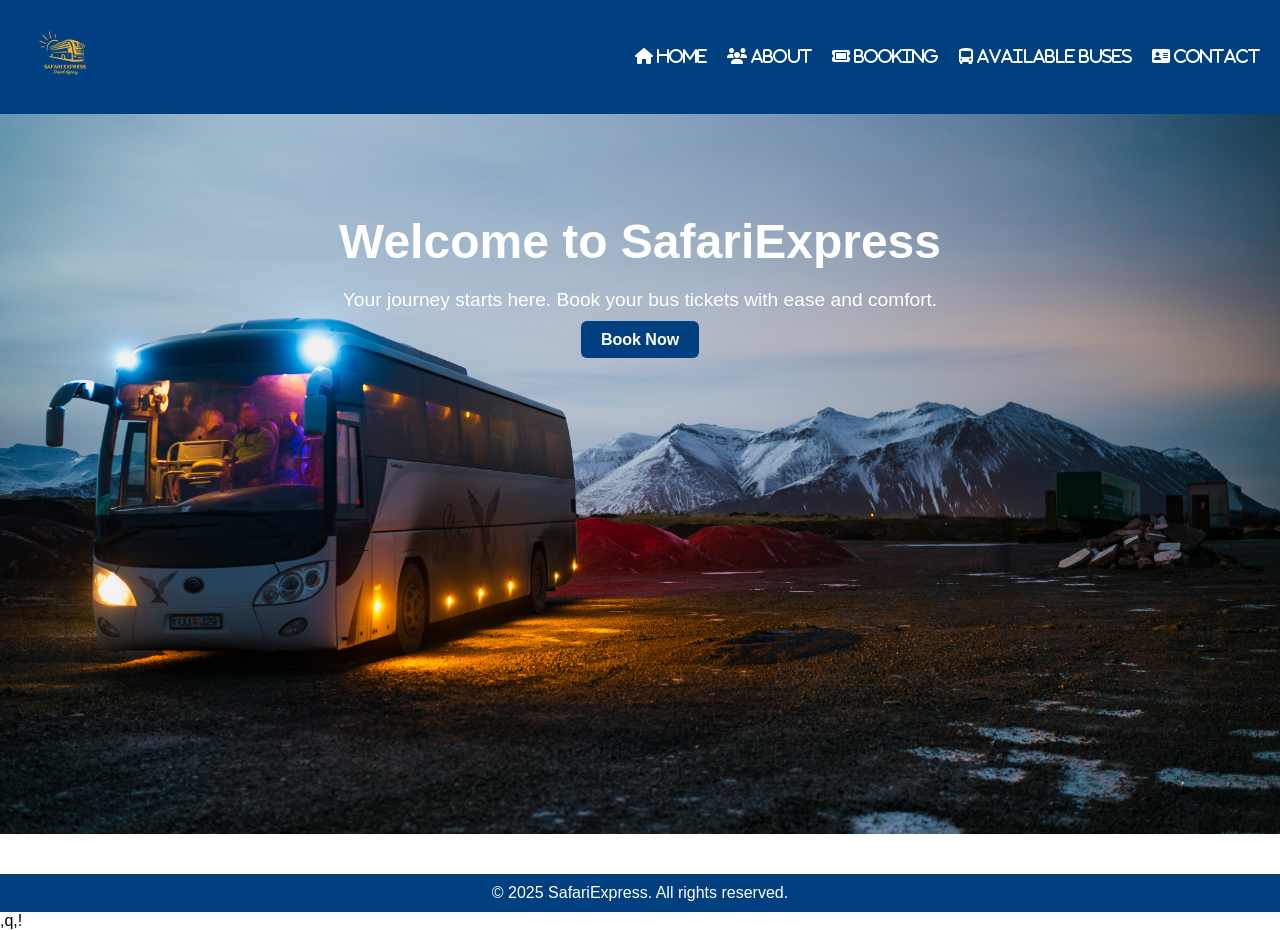
<file: index.html>
<!DOCTYPE html>
<html lang="en">
<head>
  <meta charset="UTF-8">
  <title>SafariExpress | Home</title>
  <link rel="stylesheet" href="style.css">
  <link rel="stylesheet" href="https://cdnjs.cloudflare.com/ajax/libs/font-awesome/6.7.2/css/all.min.css" integrity="sha512-Evv84Mr4kqVGRNSgIGL/F/aIDqQb7xQ2vcrdIwxfjThSH8CSR7PBEakCr51Ck+w+/U6swU2Im1vVX0SVk9ABhg==" crossorigin="anonymous" referrerpolicy="no-referrer" />
</head>
<body>
  <header>
    <nav class="navbar">
      <div class="logo">
        <img src="logo.png" alt="SafariExpress Logo">
      </div>
      <ul class="nav-links">
        <li><a href="index.html"><i class="fa-solid fa-house"> Home</i></a></li>
        <li><a href="about.html"><i class="fa-solid fa-users">  About</i></a></li>
        <li><a href="booking.html"><i class="fa-solid fa-ticket">  Booking</i></a></li>
        <li><a href="trips.html"><i class="fa-solid fa-bus-simple">  Available Buses</i></a></li>
        <li><a href="contact.html"><i class="fa-solid fa-address-card">  Contact</i></a></li>
      </ul>
    </nav>
  </header>

  <main>
    <section class="hero">
      <h1>Welcome to SafariExpress</h1>
      <p>Your journey starts here. Book your bus tickets with ease and comfort.</p>
      <a href="booking.html" class="btn">Book Now</a>
    </section>
  </main>

  <footer>
    <p>&copy; 2025 SafariExpress. All rights reserved.</p>
  </footer>
</body>
,q,!
</file>
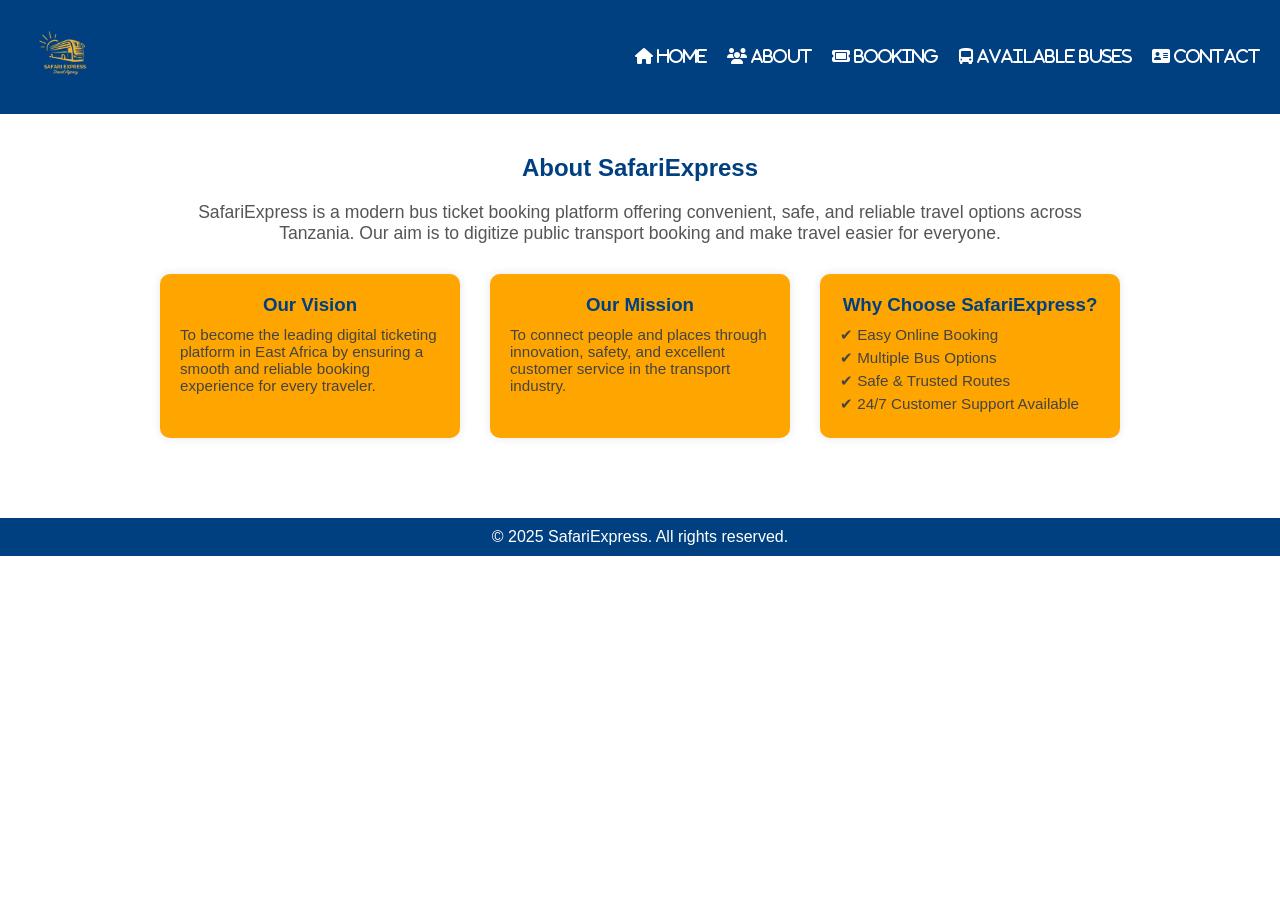
<file: about.html>
<!DOCTYPE html>
<html lang="en">
<head>
  <meta charset="UTF-8">
  <title>SafariExpress | About</title>
  <link rel="stylesheet" href="style.css">
  <link rel="stylesheet" href="https://cdnjs.cloudflare.com/ajax/libs/font-awesome/6.7.2/css/all.min.css" integrity="sha512-Evv84Mr4kqVGRNSgIGL/F/aIDqQb7xQ2vcrdIwxfjThSH8CSR7PBEakCr51Ck+w+/U6swU2Im1vVX0SVk9ABhg==" crossorigin="anonymous" referrerpolicy="no-referrer" />
</head>
<body>
  <header>
    <nav class="navbar">
      <div class="logo">
        <img src="logo.png" alt="SafariExpress Logo">
      </div>
      <ul class="nav-links">
        <li><a href="index.html"><i class="fa-solid fa-house"> Home</i></a></li>
        <li><a href="about.html"><i class="fa-solid fa-users">  About</i></a></li>
        <li><a href="booking.html"><i class="fa-solid fa-ticket">  Booking</i></a></li>
        <li><a href="trips.html"><i class="fa-solid fa-bus-simple">  Available Buses</i></a></li>
        <li><a href="contact.html"><i class="fa-solid fa-address-card">  Contact</i></a></li>
      </ul>
    </nav>
  </header>

  <main>
    <section class="about-section">
      <h1>About SafariExpress</h1>
      <p class="intro">
        SafariExpress is a modern bus ticket booking platform offering convenient, safe, and reliable travel options across Tanzania. Our aim is to digitize public transport booking and make travel easier for everyone.
      </p>

      <div class="about-details">
        <div class="card">
          <h3>Our Vision</h3>
          <p>To become the leading digital ticketing platform in East Africa by ensuring a smooth and reliable booking experience for every traveler.</p>
        </div>

        <div class="card">
          <h3>Our Mission</h3>
          <p>To connect people and places through innovation, safety, and excellent customer service in the transport industry.</p>
        </div>

        <div class="card">
          <h3>Why Choose SafariExpress?</h3>
          <ul>
            <li>✔ Easy Online Booking</li>
            <li>✔ Multiple Bus Options</li>
            <li>✔ Safe & Trusted Routes</li>
            <li>✔ 24/7 Customer Support Available</li>
          </ul>
        </div>
      </div>
    </section>
  </main>

  <footer>
    <p>&copy; 2025 SafariExpress. All rights reserved.</p>
  </footer>
</body>
</html>
</file>
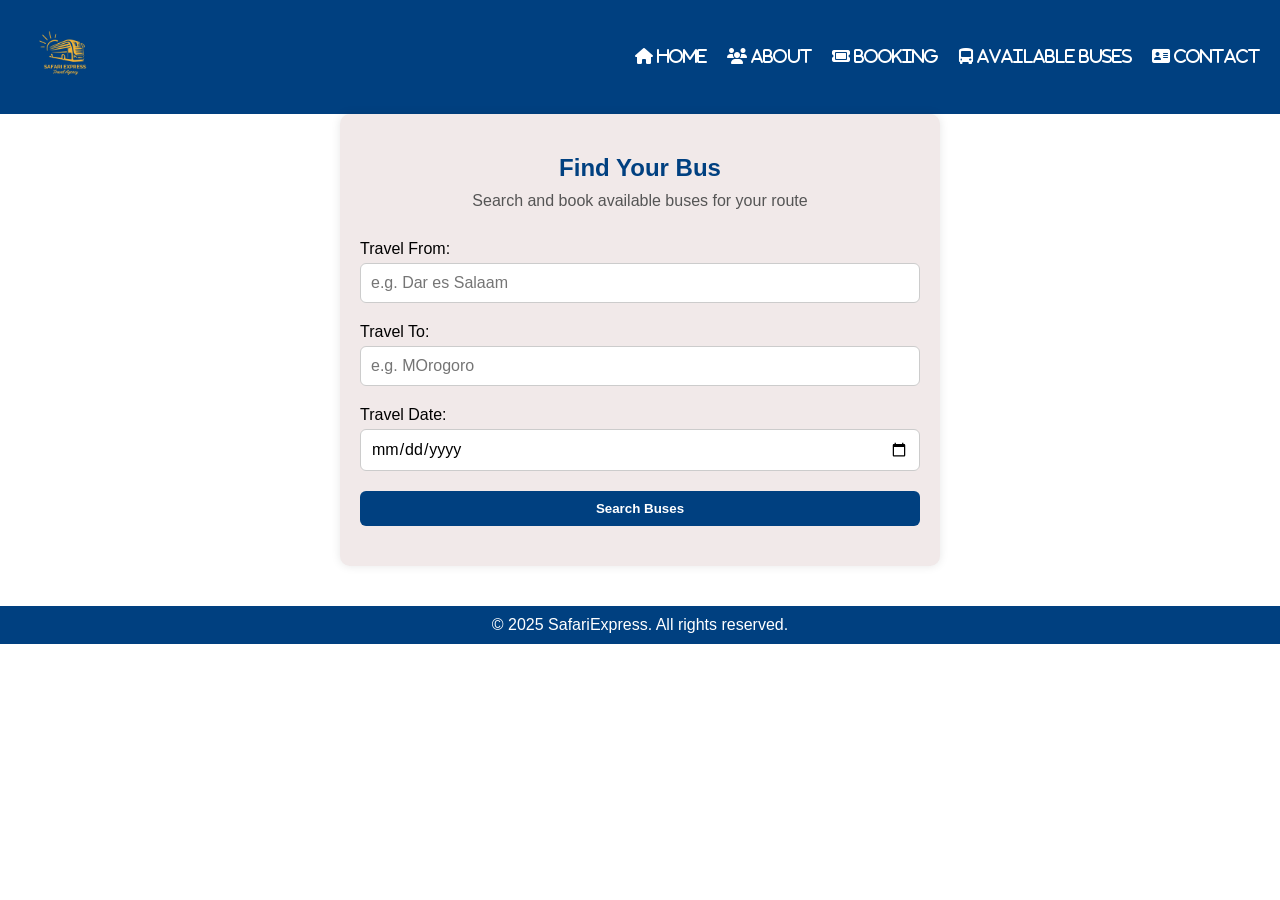
<file: booking.html>
<!DOCTYPE html>
<html lang="en">
<head>
  <meta charset="UTF-8">
  <title>SafariExpress | Booking</title>
  <link rel="stylesheet" href="style.css">
  <link rel="stylesheet" href="https://cdnjs.cloudflare.com/ajax/libs/font-awesome/6.7.2/css/all.min.css" integrity="sha512-Evv84Mr4kqVGRNSgIGL/F/aIDqQb7xQ2vcrdIwxfjThSH8CSR7PBEakCr51Ck+w+/U6swU2Im1vVX0SVk9ABhg==" crossorigin="anonymous" referrerpolicy="no-referrer" />
</head>
<body>
  <header>
    <nav class="navbar">
      <div class="logo">
        <img src="logo.png" alt="SafariExpress Logo">
      </div>
      <ul class="nav-links">
        <li><a href="index.html"><i class="fa-solid fa-house"> Home</i></a></li>
        <li><a href="about.html"><i class="fa-solid fa-users">  About</i></a></li>
        <li><a href="booking.html"><i class="fa-solid fa-ticket">  Booking</i></a></li>
        <li><a href="trips.html"><i class="fa-solid fa-bus-simple">  Available Buses</i></a></li>
        <li><a href="contact.html"><i class="fa-solid fa-address-card">  Contact</i></a></li>
      </ul>
    </nav>
  </header>

  <main>
    <section class="booking-section">
      <h1>Find Your Bus</h1>
      <p class="form-description">Search and book available buses for your route</p>
      
      <form class="booking-form" onsubmit="return redirectToTrips(event)">
        <div class="form-group">
          <label for="from">Travel From:</label>
          <input type="text" id="from" name="from" placeholder="e.g. Dar es Salaam" required>
        </div>

        <div class="form-group">
          <label for="to">Travel To:</label>
          <input type="text" id="to" name="to" placeholder="e.g. MOrogoro" required>
        </div>

        <div class="form-group">
          <label for="date">Travel Date:</label>
          <input type="date" id="date" name="date" required>
        </div>

        <button type="submit" class="btn">Search Buses</button>
      </form>
    </section>
  </main>

  <footer>
    <p>&copy; 2025 SafariExpress. All rights reserved.</p>
  </footer>

  <script>
    function redirectToTrips(event) {
      event.preventDefault();

      const from = document.getElementById('from').value.trim();
      const to = document.getElementById('to').value.trim();
      const date = document.getElementById('date').value;

      if (from && to && date) {
        localStorage.setItem("travelFrom", from);
        localStorage.setItem("travelTo", to);
        localStorage.setItem("travelDate", date);
        window.location.href = "trips.html";
      }
    }
  </script>
</body>
</html>
</file>
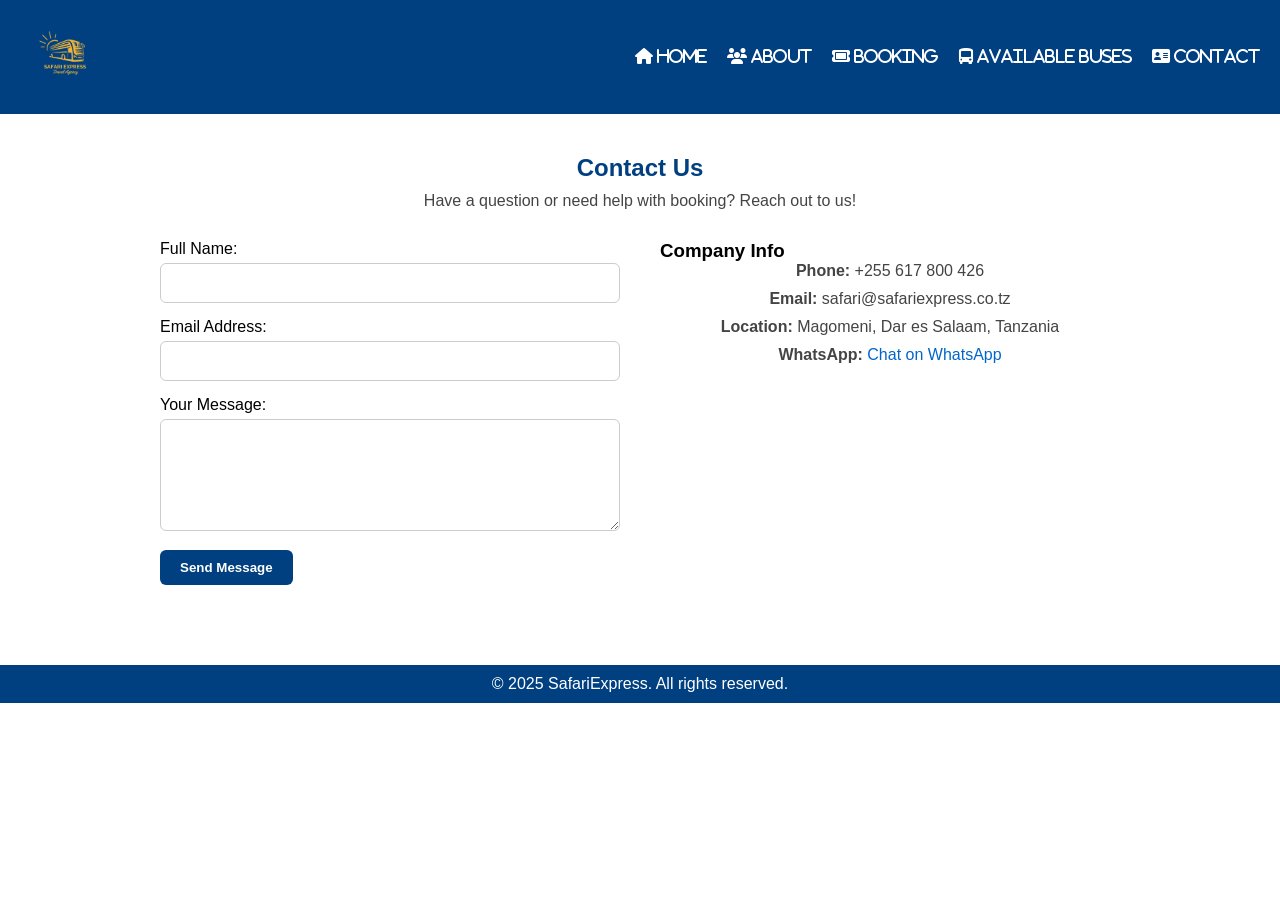
<file: contact.html>
<!DOCTYPE html>
<html lang="en">
<head>
  <meta charset="UTF-8">
  <title>SafariExpress | Contact</title>
  <link rel="stylesheet" href="style.css">
  <link rel="stylesheet" href="https://cdnjs.cloudflare.com/ajax/libs/font-awesome/6.7.2/css/all.min.css" integrity="sha512-Evv84Mr4kqVGRNSgIGL/F/aIDqQb7xQ2vcrdIwxfjThSH8CSR7PBEakCr51Ck+w+/U6swU2Im1vVX0SVk9ABhg==" crossorigin="anonymous" referrerpolicy="no-referrer" />
</head>
<body>
  <header>
    <nav class="navbar">
      <div class="logo">
        <img src="logo.png" alt="SafariExpress Logo">
      </div>
      <ul class="nav-links">
        <li><a href="index.html"> <i class="fa-solid fa-house"> Home</i></a></li>
        <li><a href="about.html"><i class="fa-solid fa-users">  About</i></a></li>
        <li><a href="booking.html"><i class="fa-solid fa-ticket">  Booking</i></a></li>
        <li><a href="trips.html"><i class="fa-solid fa-bus-simple">  Available Buses</i></a></li>
        <li><a href="contact.html"><i class="fa-solid fa-address-card">  Contact</i></a></li>
      </ul>
    </nav>
  </header>

  <main>
    <section class="contact-section">
      <h1>Contact Us</h1>
      <p>Have a question or need help with booking? Reach out to us!</p>

      <div class="contact-container">
        <form class="contact-form" onsubmit="return fakeSubmit(event)">
          <label for="name">Full Name:</label>
          <input type="text" id="name" name="name" required>

          <label for="email">Email Address:</label>
          <input type="email" id="email" name="email" required>

          <label for="message">Your Message:</label>
          <textarea id="message" name="message" rows="5" required></textarea>

          <button type="submit" class="btn">Send Message</button>
        </form>

        <div class="contact-info">
          <h3>Company Info</h3>
          <p><strong>Phone:</strong> +255 617 800 426</p>
          <p><strong>Email:</strong> safari@safariexpress.co.tz</p>
          <p><strong>Location:</strong> Magomeni, Dar es Salaam, Tanzania</p>
          <p><strong>WhatsApp:</strong> <a href="https://wa.me/255617800426" target="_blank">Chat on WhatsApp</a></p>
        </div>
      </div>
    </section>
  </main>

  <footer>
    <p>&copy; 2025 SafariExpress. All rights reserved.</p>
  </footer>

  <script>
    function fakeSubmit(e) {
      e.preventDefault();
      alert("Thank you for contacting us! We’ll respond shortly.");
      e.target.reset();
      return false;
    }
  </script>
</body>
</html>
</file>
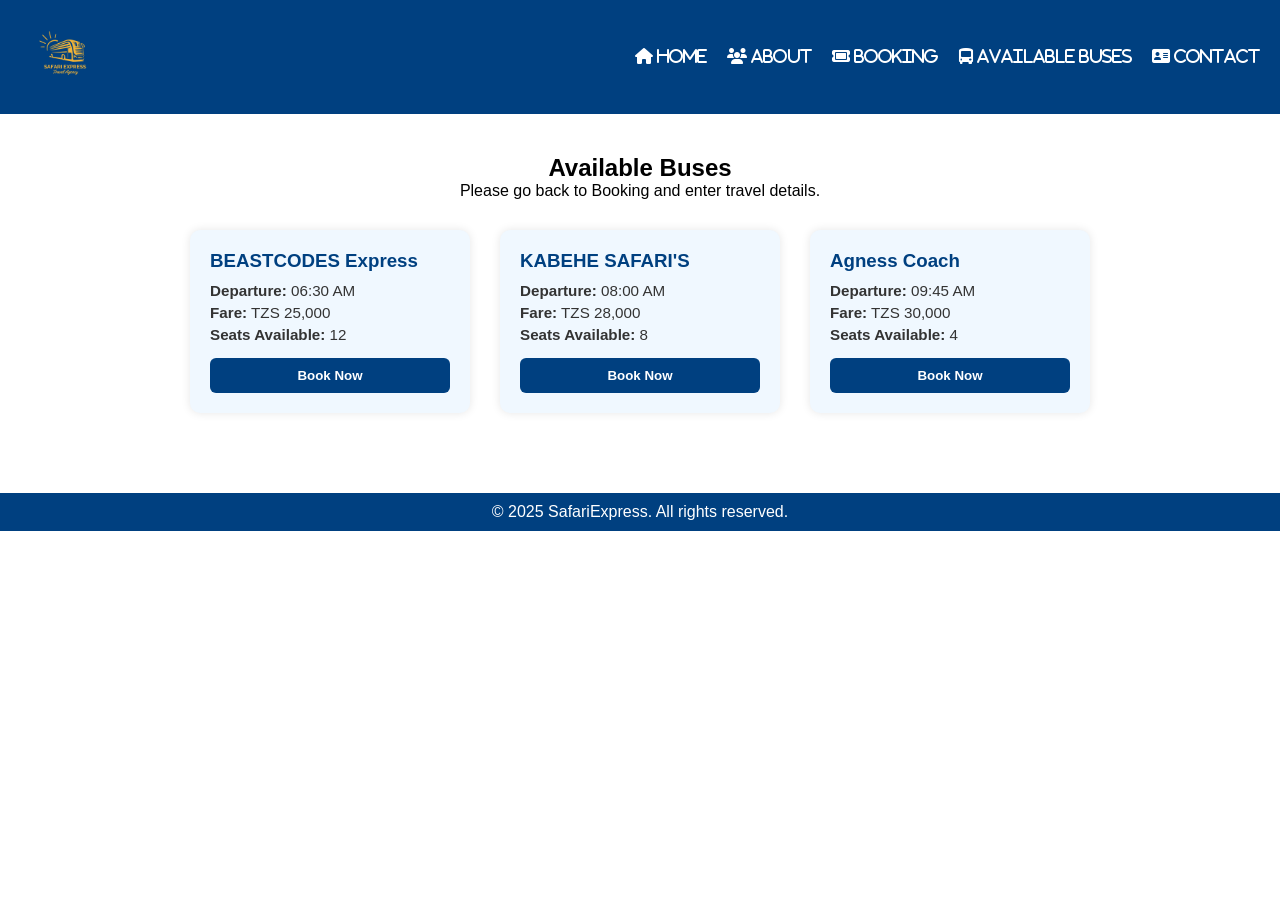
<file: trips.html>
<!DOCTYPE html>
<html lang="en">
<head>
  <meta charset="UTF-8">
  <title>SafariExpress | Available Buses</title>
  <link rel="stylesheet" href="style.css">
  <link rel="stylesheet" href="https://cdnjs.cloudflare.com/ajax/libs/font-awesome/6.7.2/css/all.min.css" integrity="sha512-Evv84Mr4kqVGRNSgIGL/F/aIDqQb7xQ2vcrdIwxfjThSH8CSR7PBEakCr51Ck+w+/U6swU2Im1vVX0SVk9ABhg==" crossorigin="anonymous" referrerpolicy="no-referrer" />
</head>
<body>
  <header>
    <nav class="navbar">
      <div class="logo">
        <img src="logo.png" alt="SafariExpress Logo">
      </div>
      <ul class="nav-links">
        <li><a href="index.html"><i class="fa-solid fa-house"> Home</i></a></li>
        <li><a href="about.html"><i class="fa-solid fa-users">  About</i></a></li>
        <li><a href="booking.html"><i class="fa-solid fa-ticket">  Booking</i></a></li>
        <li><a href="trips.html"><i class="fa-solid fa-bus-simple">  Available Buses</i></a></li>
        <li><a href="contact.html"><i class="fa-solid fa-address-card">  Contact</i></a></li>
      </ul>
    </nav>
  </header>

  <main>
    <section class="buses-section">
      <h1>Available Buses</h1>
      <p id="route-info">Loading travel details...</p>

      <div class="bus-list">
        <div class="bus-card">
          <h3>BEASTCODES Express</h3>
          <p><strong>Departure:</strong> 06:30 AM</p>
          <p><strong>Fare:</strong> TZS 25,000</p>
          <p><strong>Seats Available:</strong> 12</p>
          <button class="btn" onclick="confirmBooking 'BEASTCODES Express'">Book Now</button>
        </div>

        <div class="bus-card">
          <h3>KABEHE SAFARI'S</h3>
          <p><strong>Departure:</strong> 08:00 AM</p>
          <p><strong>Fare:</strong> TZS 28,000</p>
          <p><strong>Seats Available:</strong> 8</p>
          <button class="btn" onclick="confirmBooking('KABEHE SAFARI')">Book Now</button>
        </div>
        
        <div class="bus-card">
          <h3>Agness Coach</h3>
          <p><strong>Departure:</strong> 09:45 AM</p>
          <p><strong>Fare:</strong> TZS 30,000</p>
          <p><strong>Seats Available:</strong> 4</p>
          <button class="btn" onclick="confirmBooking('Agness Coach')">Book Now</button>
        </div>
      </div>
    </section>
  </main>

  <footer>
    <p>&copy; 2025 SafariExpress. All rights reserved.</p>
  </footer>

  <script>
    const from = localStorage.getItem("travelFrom");
    const to = localStorage.getItem("travelTo");
    const date = localStorage.getItem("travelDate");

    const routeInfo = document.getElementById("route-info");

    if (from && to && date) {
      routeInfo.textContent = `Showing buses from ${from} to ${to} on ${date}`;
    } else {
      routeInfo.textContent = "Please go back to Booking and enter travel details.";
    }
    function confirmBooking(busName) {
        alert("You have booked a seat on " +busName + ".\nThank you for choosing SafariExpress have a nice journey!");
    }
  </script>
</body>
</html>
</file>
<file: style.css>
* {
  margin: 0;
  padding: 0;
  box-sizing: border-box;
  font-family: 'Poppins', sans-serif;
}

.navbar {
  display: flex;
  align-items: center;
  justify-content: space-between;
  background-color: #004080;
  padding: 10px 20px;
}

.logo img {
  height: 90px;
}

.nav-links {
  list-style: none;
  display: flex;
  gap: 20px;
}

.nav-links a {
  color: white;
  text-decoration: none;
  font-weight: 500;
  transition: color 0.3s;
}

.nav-links a:hover {
  color: #ffcc00;
}


.hero {
  background: url('bus.png') no-repeat center center/cover;
  height: 80vh;
  color: white;
  text-align: center;
  padding-top: 100px;
}

.hero h1 {
  font-size: 3rem;
}

.hero p {
  margin: 20px 0;
  font-size: 1.2rem;
}

.btn {
  padding: 10px 20px;
  background-color: #ffcc00;
  color: #004080;
  text-decoration: none;
  font-weight: bold;
  border-radius: 5px;
  transition: background 0.3s;
}

.btn:hover {
  background-color: #e6b800;
}

footer {
  background-color: #004080;
  color: white;
  text-align: center;
  padding: 10px 0;
  margin-top: 40px;
}

.booking-section {
  padding: 40px 20px;
  max-width: 600px;
  margin: auto;
  background-color: #f1e9e9;
  border-radius: 10px;
  box-shadow: 0 0 10px rgba(0,0,0,0.1);
}

.booking-section h1 {
  text-align: center;
  color: #004080;
  margin-bottom: 10px;
}

.form-description {
  text-align: center;
  margin-bottom: 30px;
  color: #555;
  font-size: 1rem;
}

.booking-form {
  display: flex;
  flex-direction: column;
  gap: 20px;
}

.form-group {
  display: flex;
  flex-direction: column;
}

.booking-form label {
  margin-bottom: 5px;
  font-weight: 500;
}

.booking-form input {
  padding: 10px;
  border: 1px solid #ccc;
  border-radius: 6px;
  font-size: 1rem;
}

.btn {
  padding: 10px 20px;
  background-color: #004080;
  color: white;
  border: none;
  border-radius: 6px;
  cursor: pointer;
  font-weight: bold;
  transition: background-color 0.3s ease;
}

.btn:hover {
  background-color: #0066cc;
}
.about-section {
  padding: 40px 20px;
  max-width: 1000px;
  margin: auto;
  text-align: center;
}

.about-section h1 {
  color: #004080;
  margin-bottom: 20px;
}

.about-section .intro {
  font-size: 1.1rem;
  color: #555;
  margin-bottom: 30px;
}

.about-details {
  display: flex;
  flex-wrap: wrap;
  justify-content: center;
  gap: 30px;
}

.card {
  background-color: orange;
  border-radius: 10px;
  padding: 20px;
  flex: 1 1 300px;
  box-shadow: 0 0 10px rgba(0,0,0,0.1);
}

.card h3 {
  color: #004080;
  margin-bottom: 10px;
}

.card p, .card ul {
  color: #444;
  font-size: 0.95rem;
  text-align: left;
}

.card ul {
  list-style-type: none;
  padding-left: 0;
}

.card ul li {
  margin: 5px 0;
}

.contact-section {
  padding: 40px 20px;
  max-width: 1000px;
  margin: auto;
}

.contact-section h1 {
  text-align: center;
  color: #004080;
  margin-bottom: 10px;
}

.contact-section p {
  text-align: center;
  margin-bottom: 30px;
  color: #444;
}

.contact-container {
  display: flex;
  flex-wrap: wrap;
  gap: 40px;
  justify-content: space-between;
}

.contact-form,
.contact-info {
  flex: 1;
  min-width: 300px;
}

.contact-form label {
  display: block;
  margin-bottom: 5px;
  font-weight: 500;
}

.contact-form input,
.contact-form textarea {
  width: 100%;
  padding: 10px;
  border-radius: 6px;
  border: 1px solid #ccc;
  margin-bottom: 15px;
  font-size: 1rem;
}

.contact-info p {
  margin-bottom: 10px;
}

.contact-info a {
  color: #0066cc;
  text-decoration: none;
}

.buses-section {
  padding: 40px 20px;
  max-width: 1000px;
  margin: auto;
  text-align: center;
}

.bus-list {
  display: flex;
  flex-wrap: wrap;
  gap: 30px;
  justify-content: center;
  margin-top: 30px;
}

.bus-card {
  background-color: #f0f8ff;
  border-radius: 10px;
  padding: 20px;
  width: 280px;
  box-shadow: 0 0 10px rgba(0,0,0,0.1);
  text-align: left;
}

.bus-card h3 {
  margin-bottom: 10px;
  color: #004080;
}

.bus-card p {
  margin: 5px 0;
  font-size: 0.95rem;
  color: #333;
}

.bus-card .btn {
  margin-top: 10px;
  width: 100%;
}
</file>
